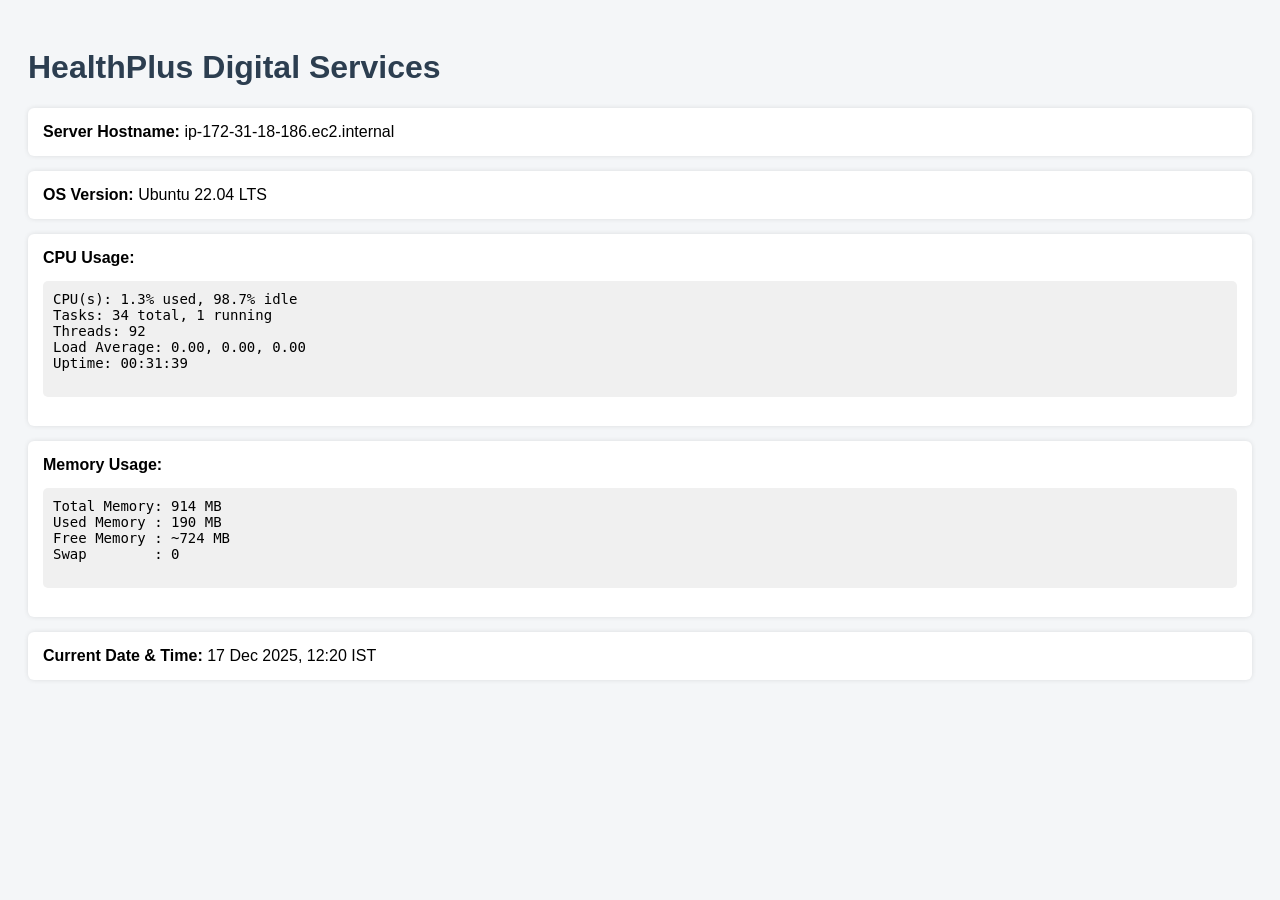
<file: ec2/index.html>
<!DOCTYPE html>
<html>
<head>
    <title>System Information Dashboard</title>
    <style>
        body {
            font-family: Arial, sans-serif;
            background-color: #f4f6f8;
            padding: 20px;
        }
        h1 {
            color: #2c3e50;
        }
        .box {
            background: #ffffff;
            padding: 15px;
            margin-bottom: 15px;
            border-radius: 6px;
            box-shadow: 0 0 5px rgba(0,0,0,0.1);
        }
        pre {
            background: #f0f0f0;
            padding: 10px;
            border-radius: 5px;
            font-size: 14px;
        }
    </style>
</head>
<body>

<h1>HealthPlus Digital Services</h1>

<div class="box">
    <b>Server Hostname:</b> ip-172-31-18-186.ec2.internal
</div>

<div class="box">
    <b>OS Version:</b> Ubuntu 22.04 LTS
</div>

<div class="box">
    <b>CPU Usage:</b>
    <pre>
CPU(s): 1.3% used, 98.7% idle
Tasks: 34 total, 1 running
Threads: 92
Load Average: 0.00, 0.00, 0.00
Uptime: 00:31:39
    </pre>
</div>

<div class="box">
    <b>Memory Usage:</b>
    <pre>
Total Memory: 914 MB
Used Memory : 190 MB
Free Memory : ~724 MB
Swap        : 0
    </pre>
</div>

<div class="box">
    <b>Current Date & Time:</b>
    17 Dec 2025, 12:20 IST
</div>

</body>
</html>
</file>
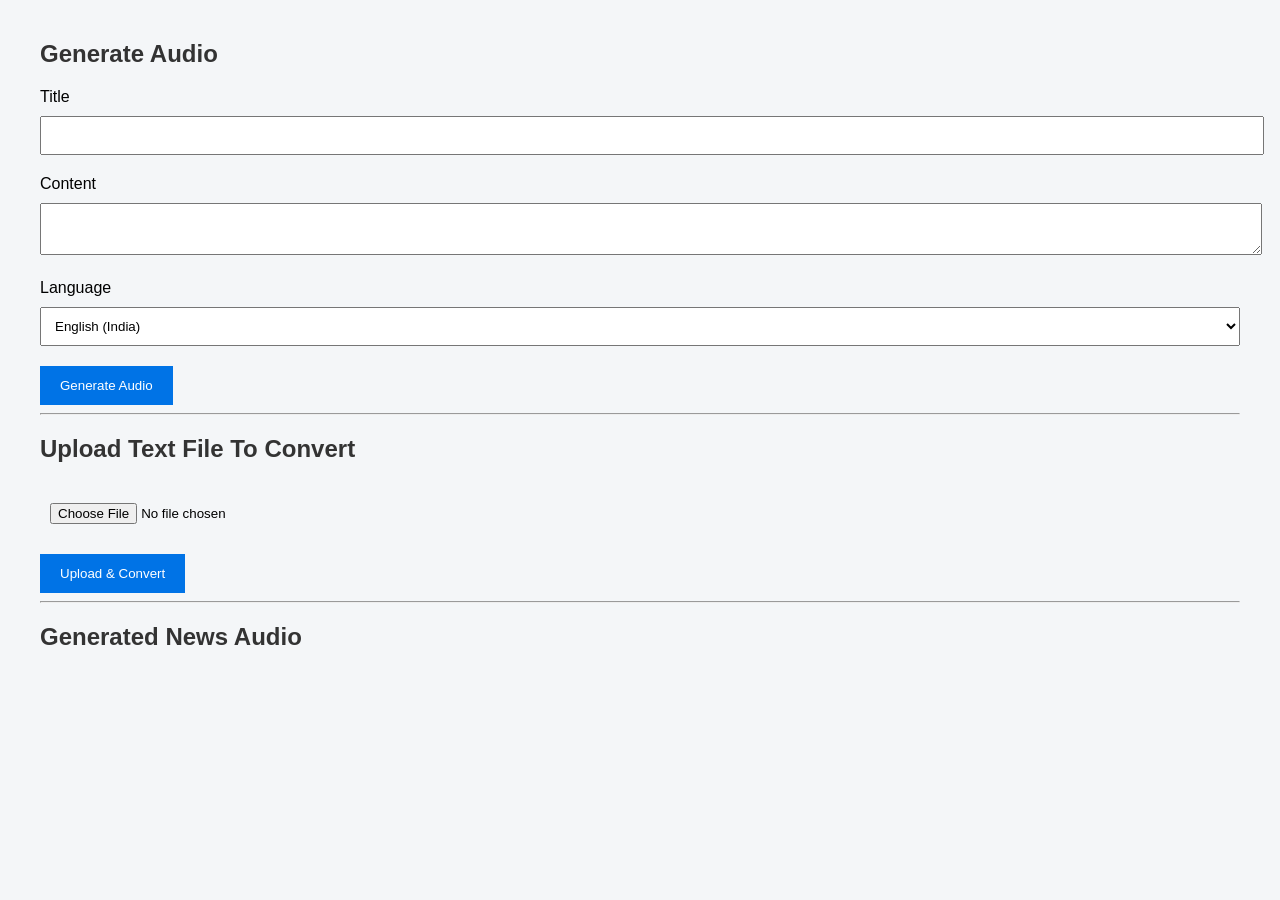
<file: text-audio-polly/index.html>
<!DOCTYPE html>

<html>
<head>
  <title>AI News → Audio (AWS Polly)</title>
  <style>
    body {
      font-family: Arial;
      margin: 40px;
      background: #f4f6f8;
    }

h2 {
  color: #333;
}

input, textarea, select {
  width: 100%;
  padding: 10px;
  margin-top: 10px;
  margin-bottom: 20px;
}

button {
  padding: 12px 20px;
  background: #0073e6;
  color: white;
  border: none;
  cursor: pointer;
}

button:hover {
  background: #005bb5;
}

.news-card {
  background: white;
  padding: 15px;
  margin-top: 20px;
  border-radius: 8px;
}

  </style>
</head>

<body>

<h2>Generate Audio</h2>

<label>Title</label> <input type="text" id="title">

<label>Content</label>

<textarea id="content"></textarea>

<label>Language</label> <select id="language">

  <option value="en-IN">English (India)</option>
  <option value="hi-IN">Hindi</option>
</select>

<button onclick="generateAudio()">Generate Audio</button>

<hr>

<h2>Upload Text File To Convert</h2>

<input type="file" id="fileInput">
<button onclick="uploadFile()">Upload & Convert</button>

<hr>

<h2>Generated News Audio</h2>
<div id="newsList"></div>

<script>

const API_URL = "https://dehwsuzbef.execute-api.us-east-1.amazonaws.com/prod";


// Generate from text
async function generateAudio() {

  const title = document.getElementById("title").value;
  const content = document.getElementById("content").value;
  const language = document.getElementById("language").value;

  console.log("Sending request:", { title, content, language });

  const res = await fetch(`${API_URL}/generate-audio`, {
    method: "POST",
    headers: { "Content-Type": "application/json" },
    body: JSON.stringify({ title, content, language })
  });
  console.log("Response received:", res);
  const data = await res.json();
  alert("Audio Generated");

  loadNews();
}


// Upload file → Lambda → Polly
async function uploadFile() {

  const file = document.getElementById("fileInput").files[0];

  if (!file) {
    alert("Select file first");
    return;
  }

  const text = await file.text();

  const res = await fetch(`${API_URL}/generate-audio`, {
    method: "POST",
    headers: { "Content-Type": "application/json" },
    body: JSON.stringify({
      title: file.name,
      content: text,
      language: "en-IN"
    })
  });

  alert("File Converted");
  loadNews();
}


// Load all audio files
async function loadNews() {

  const res = await fetch(`${API_URL}/news`);

  console.log("Raw response:", res);

  const news = await res.json();

  console.log("Parsed news:", news);

  if (!Array.isArray(news)) {
    console.error("News is not array:", news);
    return;
  }

  const div = document.getElementById("newsList");
  div.innerHTML = "";

  news.forEach(n => {
    div.innerHTML += `
      <div class="news-card">
        <h3>${n.title}</h3>
        <audio controls>
          <source src="${n.audio_url}" type="audio/mpeg">
        </audio>
      </div>
    `;
  });
}

loadNews();

</script>

</body>
</html>
</file>
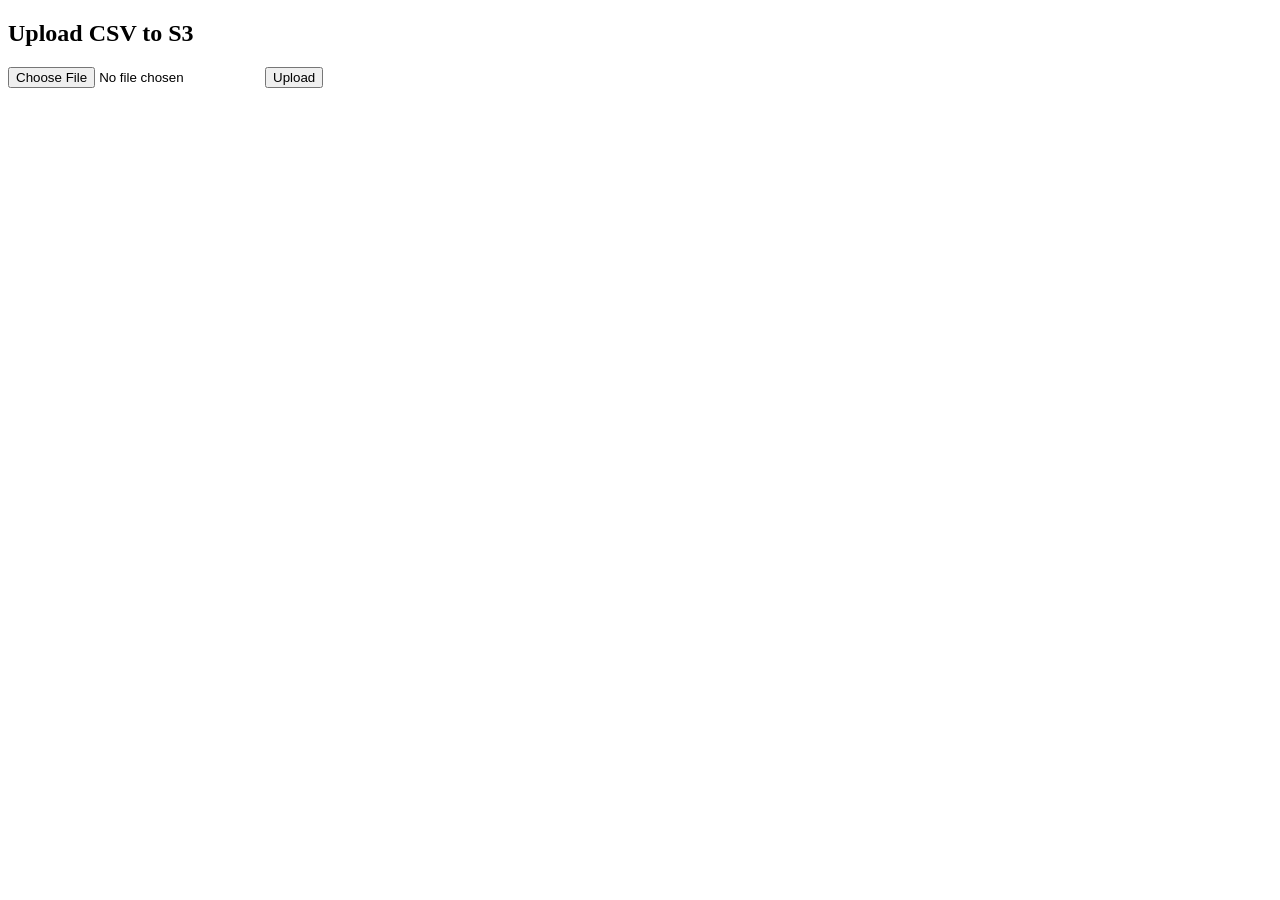
<file: upload-csv/index.html>
<!DOCTYPE html>
<html>
<head>
<title>CSV Upload</title>
</head>
<body>

<h2>Upload CSV to S3</h2>

<input type="file" id="csvFile" accept=".csv">
<button onclick="uploadCSV()">Upload</button>

<p id="status"></p>

<script>
async function uploadCSV() {
    const file = document.getElementById("csvFile").files[0];
    if (!file) {
        alert("Choose CSV file");
        return;
    }

    document.getElementById("status").innerText = "Requesting upload URL...";

    // 1. Request presigned URL
    const response = await fetch(
        "https://YOUR_API_ID.execute-api.us-east-1.amazonaws.com/prod/get-upload-url",
        {
            method: "POST",
            headers: {
                "Content-Type": "application/json",
                "x-filename": file.name
            },
            body: "{}"
        }
    );

    const data = await response.json();
    console.log("Presign", data);

    document.getElementById("status").innerText = "Uploading to S3...";

    // 2. Upload to S3
    const upload = await fetch(data.uploadUrl, {
        method: "PUT",
        headers: {
            "Content-Type": "text/csv"
        },
        body: file
    });

    if (upload.ok) {
        document.getElementById("status").innerText = "File Uploaded SUCCESSFULLY";
    } else {
        document.getElementById("status").innerText = "Upload FAILED";
    }
}
</script>

</body>
</html>
</file>
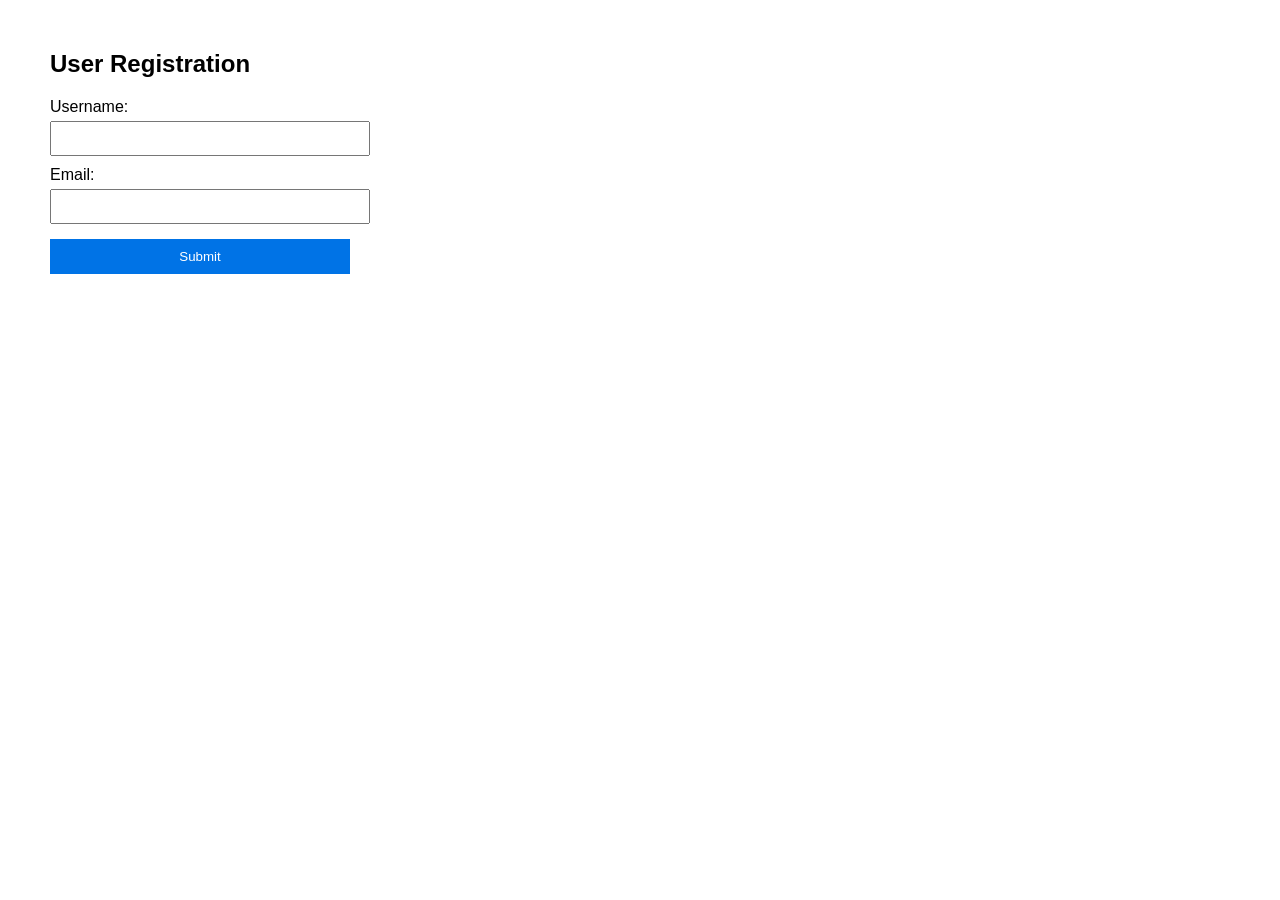
<file: add_user_real_time_noti/frontend-s3/index.html>
<!DOCTYPE html>
<html>
<head>
  <title>User Registration</title>
  <meta charset="UTF-8">
  <style>
    body { font-family: Arial, sans-serif; margin: 50px; }
    form { max-width: 300px; }
    label { display: block; margin-top: 10px; }
    input { width: 100%; padding: 8px; margin-top: 5px; }
    button { margin-top: 15px; padding: 10px; width: 100%; background: #0073e6; color: white; border: none; cursor: pointer; }
    button:hover { background: #005bb5; }
    #response { margin-top: 20px; font-weight: bold; }
  </style>
</head>
<body>
  <h2>User Registration</h2>
  <form id="userForm">
    <label>Username:</label>
    <input type="text" id="username" required>
    <label>Email:</label>
    <input type="email" id="email" required>
    <button type="submit">Submit</button>
  </form>
  <p id="response"></p>

  <script>
    document.getElementById("userForm").addEventListener("submit", async (e) => {
      e.preventDefault();

      const username = document.getElementById("username").value;
      const email = document.getElementById("email").value;

      try {
        const res = await fetch("https://w5a3by6m5c.execute-api.us-east-1.amazonaws.com/dev/users", {
          method: "POST",
          headers: { "Content-Type": "application/json" },
          body: JSON.stringify({ username, email }),
        });

        const text = await res.text();   // get raw text
        console.log("Raw response:", text);

        let data;
        try {
          data = JSON.parse(text);
        } catch (err) {
          document.getElementById("response").innerText = "Error: Server did not return JSON.\n" + text;
          return;
        }

        document.getElementById("response").innerText =
          data.message + " ✅ ID: " + (data.user?.id || "N/A");
      } catch (err) {
        document.getElementById("response").innerText = "Error: " + err.message;
      }
    });
  </script>
</body>
</html>
</file>
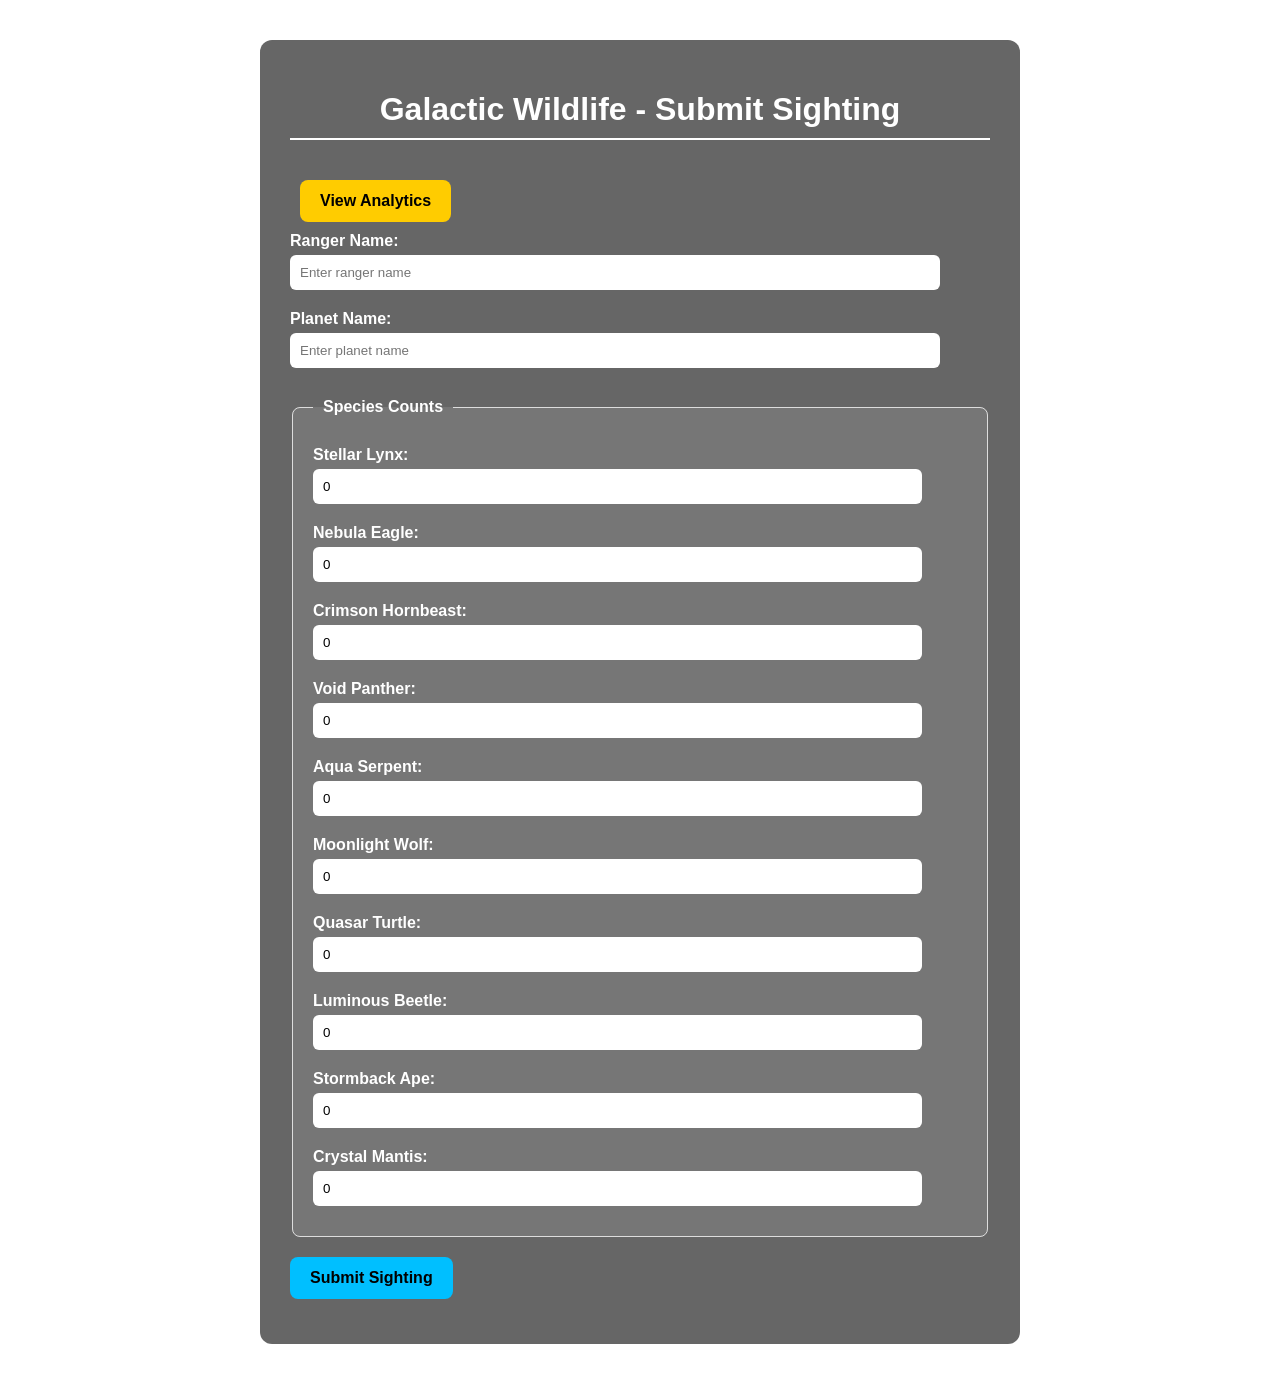
<file: GalacticWildlifeMonitoringSystem/s3-website/index.html>
<!doctype html>
<html>
<head>
  <meta charset="utf-8" />
  <title>Galactic Wildlife - Submit Sighting</title>

  <style>
    body {
      font-family: Arial, sans-serif;
      margin: 0;
      padding: 0;
      /* background: url("https://images.unsplash.com/photo-1441974231531-c6227db76b6e") no-repeat center center fixed; */
      background: url("https://images.unsplash.com/photo-1462331940025-496dfbfc7564") no-repeat center center fixed;
      background-size: cover;
      color: #fff;
    }

    .container {
      background: rgba(0, 0, 0, 0.6);
      max-width: 700px;
      margin: 40px auto;
      padding: 30px;
      border-radius: 12px;
    }

    h1 {
      text-align: center;
      margin-bottom: 20px;
      border-bottom: 2px solid #fff;
      padding-bottom: 10px;
    }

    label {
      display: block;
      margin: 10px 0 5px 0;
      font-weight: bold;
    }

    input[type="text"], input[type="number"] {
      width: 90%;
      padding: 10px;
      border: none;
      border-radius: 6px;
      margin-bottom: 10px;
    }

    fieldset {
      border: 1px solid #ddd;
      padding: 20px;
      margin-top: 20px;
      background: rgba(255,255,255,0.1);
      border-radius: 8px;
    }

    legend {
      padding: 0 10px;
      font-weight: bold;
    }

    .btn {
      display: inline-block;
      padding: 12px 20px;
      margin-top: 20px;
      background: #00bfff;
      color: #000;
      border: none;
      border-radius: 8px;
      cursor: pointer;
      font-size: 16px;
      font-weight: bold;
    }

    .btn:hover {
      background: #0099cc;
    }

    .link-btn {
      background: #ffcc00;
      margin-left: 10px;
    }

    #msg, #error {
      margin-top: 15px;
      font-size: 16px;
      font-weight: bold;
    }

    #msg { color: #00ff99; }
    #error { color: #ff4444; }
  </style>
</head>

<body>

<div class="container">
  <h1>Galactic Wildlife - Submit Sighting</h1>
    <!-- NEW BUTTON -->
    <button type="button" class="btn link-btn" onclick="window.location.href='analytics.html'">
      View Analytics
    </button>

  <form id="sightingForm">

    <label>Ranger Name:</label>
    <input type="text" name="ranger" required placeholder="Enter ranger name" />

    <label>Planet Name:</label>
    <input type="text" name="planet" required placeholder="Enter planet name" />

    <fieldset>
      <legend>Species Counts</legend>
      <div id="speciesFields"></div>
    </fieldset>

    <button type="submit" class="btn">Submit Sighting</button>
  </form>

  <div id="msg"></div>
  <div id="error"></div>
</div>

<!-- <script>
// Species List
const SPECIES = [
  "Stellar Lynx", "Nebula Eagle", "Crimson Hornbeast", "Void Panther",
  "Aqua Serpent", "Moonlight Wolf", "Quasar Turtle", "Luminous Beetle",
  "Stormback Ape", "Crystal Mantis"
];

// API Gateway Base URL (CHANGE THIS)
const API_BASE = "https://0qi7pimu0l.execute-api.us-east-1.amazonaws.com/prod";
const SUBMIT_URL = API_BASE + "/submit";

// Auto-generate species inputs
const container = document.getElementById("speciesFields");
SPECIES.forEach(spec => {
  const div = document.createElement("div");
  div.innerHTML = `
    <label>${spec}:</label>
    <input type="number" min="0" value="0" name="${spec}" />
  `;
  container.appendChild(div);
});

// Form submit handler
document.getElementById("sightingForm").addEventListener("submit", async (event) => {
  event.preventDefault();

  document.getElementById("msg").textContent = "";
  document.getElementById("error").textContent = "";

  const form = event.target;

  const ranger = form.ranger.value.trim();
  const planet = form.planet.value.trim();

  const sightings = {};
  SPECIES.forEach(spec => sightings[spec] = parseInt(form[spec].value || 0));

  const payload = { ranger, planet, sightings };

  try {
    const response = await fetch(SUBMIT_URL, {
      method: "POST",
      headers: { "Content-Type": "application/json" },
      body: JSON.stringify(payload)
    });

    const data = await response.json();

    if (response.ok && data.result === "valid") {
      document.getElementById("msg").textContent =
        "Success! Tracking Token: " + data.tracking_token;
    } else {
      document.getElementById("error").textContent =
        "Error: " + (data.error || JSON.stringify(data));
    }

  } catch (err) {
    document.getElementById("error").textContent = "Network Error: " + err;
  }
});
</script> -->

<script>
const SPECIES = [
  "Stellar Lynx","Nebula Eagle","Crimson Hornbeast","Void Panther",
  "Aqua Serpent","Moonlight Wolf","Quasar Turtle","Luminous Beetle",
  "Stormback Ape","Crystal Mantis"
];

const API = "https://0qi7pimu0l.execute-api.us-east-1.amazonaws.com/prod/submit";

// Add species inputs
const box = document.getElementById("speciesFields");
SPECIES.forEach(s => {
  box.innerHTML += `<label>${s}:</label>
    <input type="number" name="${s}" min="0" value="0"><br>`;
});

// Form submit
document.getElementById("sightingForm").onsubmit = async (e) => {
  e.preventDefault();

  const f = e.target;
  const payload = {
    ranger: f.ranger.value.trim(),
    planet: f.planet.value.trim(),
    sightings: Object.fromEntries(
      SPECIES.map(s => [s, Number(f[s].value || 0)])
    )
  };

  try {
    const res = await fetch(API, {
      method: "POST",
      headers: {"Content-Type": "application/json"},
      body: JSON.stringify(payload)
    });
    const data = await res.json();

    document.getElementById("msg").textContent =
      res.ok && data.result === "valid"
        ? "Success! Token: " + data.tracking_token
        : "Error: " + (data.error || JSON.stringify(data));
  } catch (err) {
    document.getElementById("error").textContent = "Network Error: " + err;
  }
};
</script>


</body>
</html>
</file>
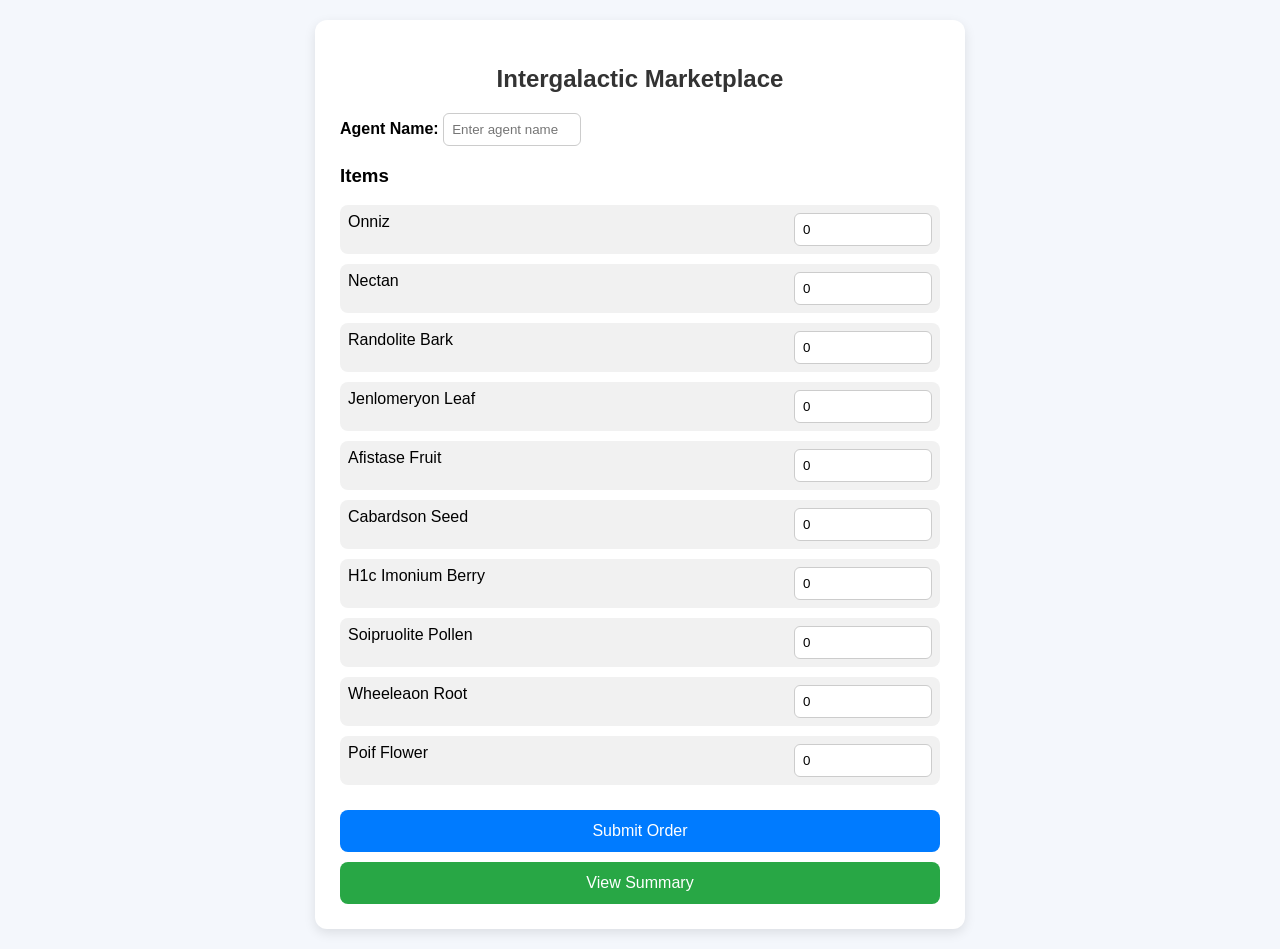
<file: intergalactic-marketplace-state/s3-website/index.html>
<!DOCTYPE html>
<html lang="en">
<head>
<meta charset="UTF-8">
<title>Intergalactic Marketplace - Place Order</title>
<meta name="viewport" content="width=device-width, initial-scale=1">

<style>
    body { 
        font-family: Arial, sans-serif; 
        background: #f4f7fc; 
        padding: 20px; 
        margin: 0;
    }

    .container {
        max-width: 600px;
        margin: auto;
        background: #fff;
        padding: 25px;
        border-radius: 12px;
        box-shadow: 0 4px 12px rgba(0,0,0,0.1);
    }

    h2 {
        text-align: center;
        color: #333;
    }

    .item { 
        display: flex; 
        justify-content: space-between; 
        margin: 10px 0; 
        padding: 8px; 
        background: #f1f1f1;
        border-radius: 8px;
    }

    input[type="number"], input[type="text"] {
        padding: 8px;
        width: 120px;
        border-radius: 6px;
        border: 1px solid #ccc;
    }

    button {
        width: 100%;
        padding: 12px;
        margin-top: 15px;
        border: none;
        border-radius: 8px;
        background: #007bff;
        color: white;
        font-size: 16px;
        cursor: pointer;
    }

    button:hover {
        background: #005fcc;
    }

    #summaryBtn {
        background: #28a745;
        margin-top: 10px;
    }

    #summaryBtn:hover {
        background: #1e7e34;
    }

    pre {
        background: #272822;
        color: #fff;
        padding: 15px;
        border-radius: 10px;
        overflow-x: auto;
        margin-top: 20px;
    }
</style>
</head>

<body>

<div class="container">
    <h2>Intergalactic Marketplace</h2>

    <label><strong>Agent Name:</strong></label>
    <input id="agent" type="text" placeholder="Enter agent name">

    <h3>Items</h3>
    <div id="items"></div>

    <button onclick="submitOrder()">Submit Order</button>

    <button id="summaryBtn" onclick="window.location.href='summary.html'">
        View Summary
    </button>

    <pre id="result" style="display:none;"></pre>
</div>

<script>
const ITEMS = [
    "Onniz",
    "Nectan",
    "Randolite Bark",
    "Jenlomeryon Leaf",
    "Afistase Fruit",
    "Cabardson Seed",
    "H1c Imonium Berry",
    "Soipruolite Pollen",
    "Wheeleaon Root",
    "Poif Flower"
];

let itemsDiv = document.getElementById("items");

ITEMS.forEach(name => {
    itemsDiv.innerHTML += `
        <div class="item">
            <span>${name}</span>
            <input type="number" min="0" value="0" id="${name}">
        </div>
    `;
});

async function submitOrder() {
    const agent = document.getElementById("agent").value;
    const items = {};

    ITEMS.forEach(name => {
        let qty = parseInt(document.getElementById(name).value);
        if (qty > 0) items[name] = qty;
    });

    if (!agent) {
        alert("Please enter agent name");
        return;
    }

    if (Object.keys(items).length === 0) {
        alert("Please select at least one item");
        return;
    }

    const payload = { agent, items };

    const res = await fetch("https://mzwkyf81g6.execute-api.us-east-1.amazonaws.com/prod/orders", {
        method: "POST",
        headers: { "Content-Type": "application/json"},
        body: JSON.stringify(payload)
    });

    const data = await res.json();
    const resultBox = document.getElementById("result");

    resultBox.style.display = "block";
    resultBox.innerText = JSON.stringify(data, null, 2);
}
</script>

</body>
</html>
</file>
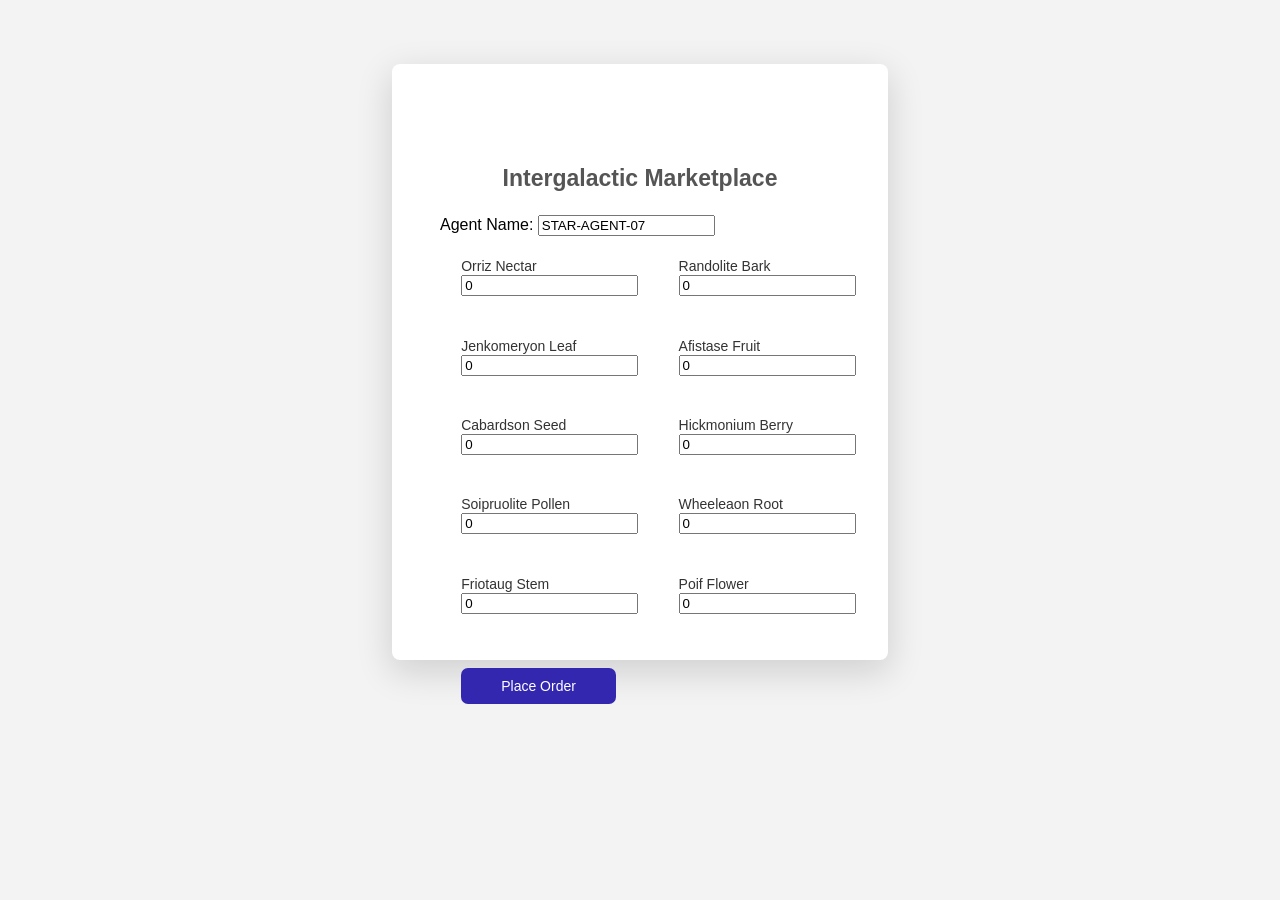
<file: IntergalacticMarketplaceLoginPOS/pos/index.html>
<!doctype html>
<html lang="en">
<head>
  <meta charset="utf-8">
  <meta name="viewport" content="width=device-width, initial-scale=1">
  <title>Intergalactic POS</title>
  <link rel="stylesheet" href="css/pos.css">
</head>
<body>
  <div class="main">
    <p class="sign" align="center">Intergalactic Marketplace</p>

    Agent Name:
    <input type="text" id="agent" value="STAR-AGENT-07" readonly>

    <form id="orderForm">
      <table>
        <tr><td>
          <label for="q1">Orriz Nectar</label>
          <input type="number" id="q1" name="q1" min="0" value="0">
        </td><td>
          <label for="q2">Randolite Bark</label>
          <input type="number" id="q2" name="q2" min="0" value="0">
        </td></tr>

        <tr><td>
          <label for="q3">Jenkomeryon Leaf</label>
          <input type="number" id="q3" name="q3" min="0" value="0">
        </td><td>
          <label for="q4">Afistase Fruit</label>
          <input type="number" id="q4" name="q4" min="0" value="0">
        </td></tr>

        <tr><td>
          <label for="q5">Cabardson Seed</label>
          <input type="number" id="q5" name="q5" min="0" value="0">
        </td><td>
          <label for="q6">Hickmonium Berry</label>
          <input type="number" id="q6" name="q6" min="0" value="0">
        </td></tr>

        <tr><td>
          <label for="q7">Soipruolite Pollen</label>
          <input type="number" id="q7" name="q7" min="0" value="0">
        </td><td>
          <label for="q8">Wheeleaon Root</label>
          <input type="number" id="q8" name="q8" min="0" value="0">
        </td></tr>

        <tr><td>
          <label for="q9">Friotaug Stem</label>
          <input type="number" id="q9" name="q9" min="0" value="0">
        </td><td>
          <label for="q10">Poif Flower</label>
          <input type="number" id="q10" name="q10" min="0" value="0">
        </td></tr>

        <tr><td>
          <input type="submit" class="submit" value="Place Order">
        </td></tr>
      </table>
    </form>

    <pre id="result"></pre>

  </div>

<script>
document.querySelector("#orderForm").addEventListener("submit", async function(e){
    e.preventDefault();

    const agent = document.getElementById("agent").value;

    const items = {
        "Orriz Nectar": parseInt(q1.value),
        "Randolite Bark": parseInt(q2.value),
        "Jenkomeryon Leaf": parseInt(q3.value),
        "Afistase Fruit": parseInt(q4.value),
        "Cabardson Seed": parseInt(q5.value),
        "Hickmonium Berry": parseInt(q6.value),
        "Soipruolite Pollen": parseInt(q7.value),
        "Wheeleaon Root": parseInt(q8.value),
        "Friotaug Stem": parseInt(q9.value),
        "Poif Flower": parseInt(q10.value)
    };

    const filtered = {};
    Object.keys(items).forEach(key => {
        if (items[key] > 0) filtered[key] = items[key];
    });

    const payload = {
        agent: agent,
        items: filtered
    };

    const res = await fetch(
        "https://dqxhyqr360.execute-api.us-east-1.amazonaws.com/dev/order",
        {
            method: "POST",
            headers: { "Content-Type": "application/json" },
            body: JSON.stringify(payload)
        }
    );

    const output = await res.json();
    document.getElementById("result").innerText = JSON.stringify(output, null, 2);
});
</script>

</body>
</html>
</file>
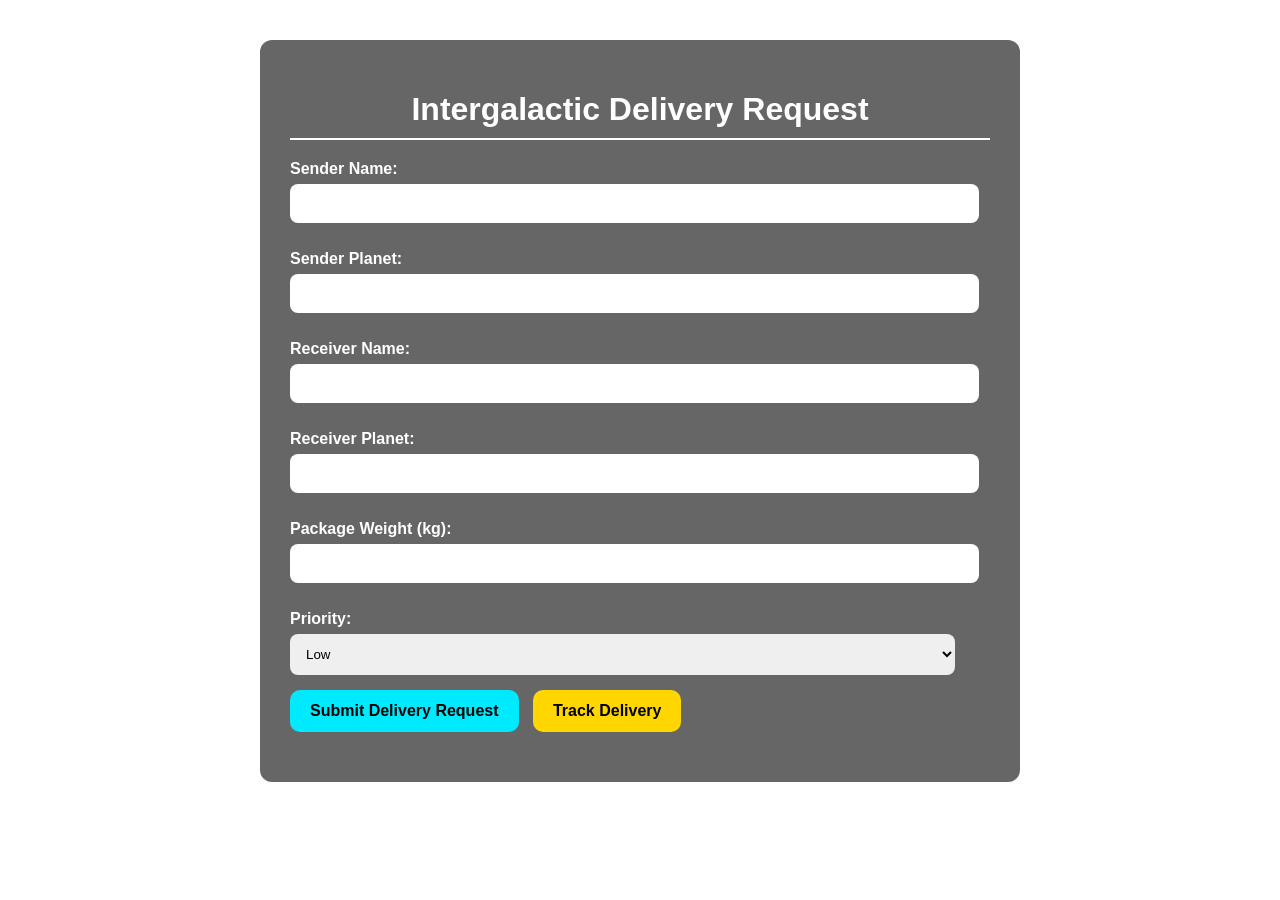
<file: InterstellarDeliveryTrackingSystem/s3-website/index.html>
<!DOCTYPE html>
<html>
<head>
  <meta charset="UTF-8">
  <title>Intergalactic Delivery Service - Request Delivery</title>

  <style>
    body {
      font-family: Arial, sans-serif;
      margin: 0;
      padding: 0;
      background: url("https://images.unsplash.com/photo-1500530855697-b586d89ba3ee")
        no-repeat center center fixed;
      background-size: cover;
      color: #fff;
    }

    .container {
      max-width: 700px;
      margin: 40px auto;
      padding: 30px;
      background: rgba(0,0,0,0.6);
      border-radius: 12px;
    }

    h1 {
      text-align: center;
      margin-bottom: 20px;
      border-bottom: 2px solid #fff;
      padding-bottom: 10px;
    }

    label {
      font-weight: bold;
      margin-top: 12px;
      display: block;
    }

    input, select {
      width: 95%;
      padding: 12px;
      border: none;
      border-radius: 8px;
      margin-top: 6px;
      margin-bottom: 15px;
    }

    button {
      padding: 12px 20px;
      border: none;
      border-radius: 10px;
      font-size: 16px;
      cursor: pointer;
      margin-right: 10px;
      font-weight: bold;
    }

    .btn-submit { background: #00eaff; color: #000; }
    .btn-submit:hover { background: #00c2cc; }

    .btn-track { background: #ffd600; color: #000; }
    .btn-track:hover { background: #e6c000; }

    #msg { color: #00ff88; font-weight: bold; margin-top: 20px; }
    #error { color: #ff4444; font-weight: bold; margin-top: 20px; }
  </style>
</head>

<body>
  <div class="container">
    <h1>Intergalactic Delivery Request</h1>

    <form id="deliveryForm">

    <label>Sender Name:</label>
    <input type="text" name="sender" required />

    <label>Sender Planet:</label>
    <input type="text" name="sender_planet" required />

    <label>Receiver Name:</label>
    <input type="text" name="receiver" required />

    <label>Receiver Planet:</label>
    <input type="text" name="receiver_planet" required />

    <label>Package Weight (kg):</label>
    <input type="number" name="weight" required min="0.1" step="0.1" />

    <label>Priority:</label>
    <select name="priority" required>
        <option value="Low">Low</option>
        <option value="Medium">Medium</option>
        <option value="High">High</option>
    </select>


    <button type="submit" class="btn-submit">Submit Delivery Request</button>

    <button type="button" class="btn-track"
    onclick="window.location.href='track.html'">
    Track Delivery
    </button>

    </form>

    <div id="msg"></div>
    <div id="error"></div>
  </div>


<script>
const API_BASE = "https://vjz7hiccki.execute-api.us-east-1.amazonaws.com/prod"; 
const SUBMIT_URL = API_BASE + "/request";

document.getElementById("deliveryForm").addEventListener("submit", async (e) => {
  e.preventDefault();

  document.getElementById("msg").textContent = "";
  document.getElementById("error").textContent = "";

  const form = e.target;
  console.log("form", form);
  const payload = {
    sender: form.sender.value.trim(),
    sender_planet: form.sender_planet.value.trim(),
    receiver: form.receiver.value.trim(),
    receiver_planet: form.receiver_planet.value.trim(),
    weight: parseFloat(form.weight.value),
    priority: form.priority.value
  };


  console.log("payload", payload);

  try {
    const resp = await fetch(SUBMIT_URL, {
        method: "POST",
        headers: { "Content-Type": "application/json" },
        body: JSON.stringify(payload)
    });

    console.log("resp", resp);

    const data = await resp.json();

    if (resp.ok && data.tracking_id) {
      document.getElementById("msg").textContent =
        "Delivery Request Submitted! Tracking ID: " + data.tracking_id;
    } else {
      document.getElementById("error").textContent =
        "Error: " + JSON.stringify(data);
    }

  } catch (err) {
    document.getElementById("error").textContent = "Network Error: " + err;
  }
});
</script>

</body>
</html>
</file>
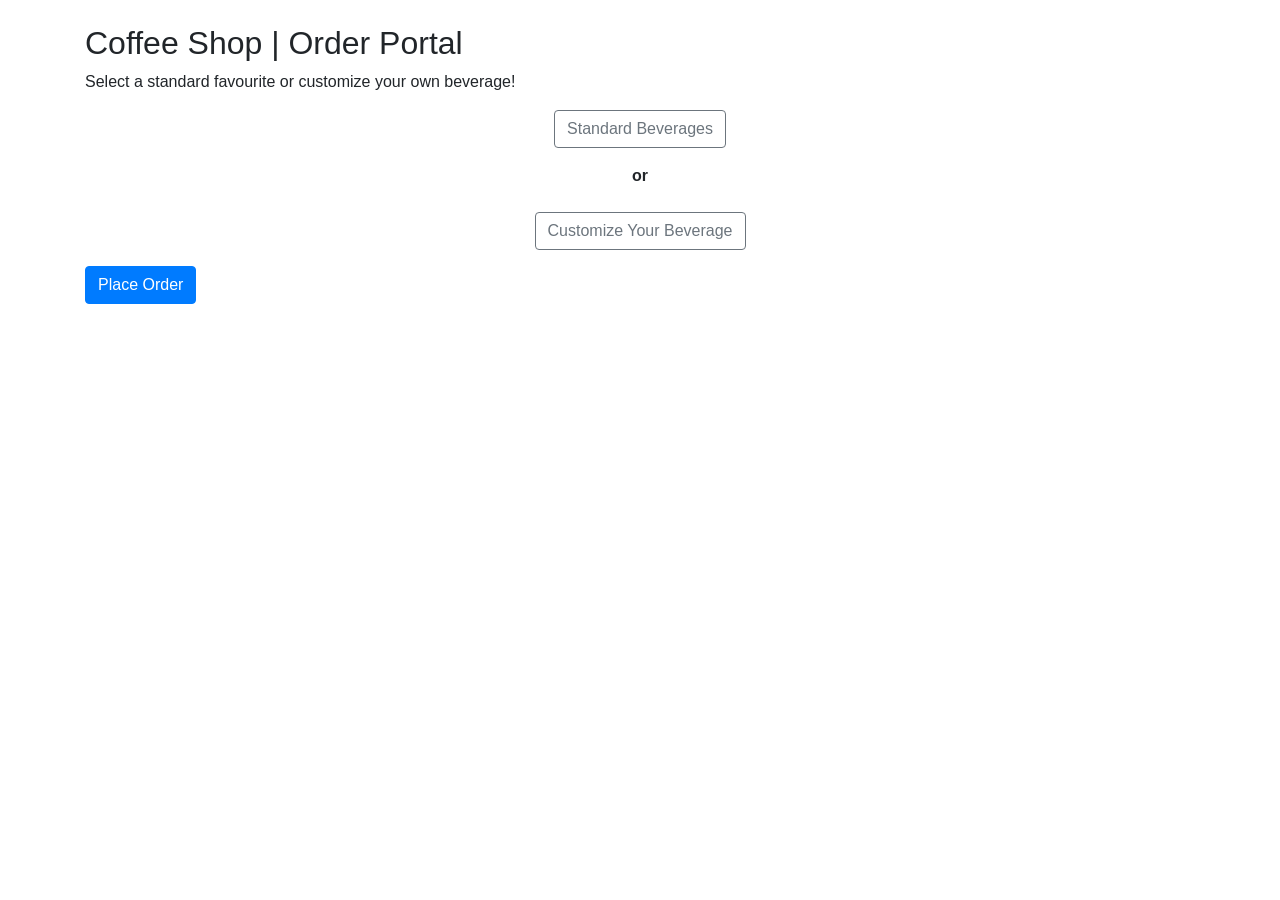
<file: NationalTest/CoffeeShopDay1/index.html>
<!DOCTYPE html>
  <html lang="en">
  <head>
  <meta charset="UTF-8">
  <title>Coffee Shop | Order Portal</title>

  <link rel="stylesheet"
        href="https://cdn.jsdelivr.net/npm/bootstrap@4.6.0/dist/css/bootstrap.min.css">

  <style>
    body { max-width: 700px; }
  </style>
  </head>

  <body class="container mt-4">

  <h2>Coffee Shop | Order Portal</h2>
  <p>Select a standard favourite or customize your own beverage!</p>

  <!-- BUTTONS -->
  <div>
      <div class="mb-3 text-center">
          <button class="btn btn-outline-secondary                                        "
                  onclick="showStandard()">
              Standard Beverages
          </button>
      </div>
      <div class="mb-3 text-center">
          <strong>or</strong><br><br>
          <button class="btn btn-outline-secondary"
              onclick="showCustom()">
              Customize Your Beverage
          </button>
      </div>
  </div>

  <!-- STANDARD SECTION -->
  <div id="standardSection" class="card mb-3" style="display:none">
    <div class="card-header">Standard Beverages</div>
    <div class="card-body">
      <select id="standardOrder" class="form-control">
        <option value="">Select</option>
        <option>Espresso</option>
        <option>Americano</option>
        <option>Flat White</option>
        <option>Doppio</option>
        <option>Macchiato</option>
        <option>Cappuccino</option>
        <option>Mocha</option>
        <option>Affogato</option>
        <option>Irish Coffee</option>
        <option>Iced Coffee</option>
      </select>
    </div>
  </div>

  <!-- CUSTOM SECTION -->
  <div id="customSection" class="card mb-3" style="display:none">
    <div class="card-header">
      Customize Your Beverage (Max 4 Ingredients)
    </div>
    <div class="card-body">
      <div id="ingredients"></div>

      <button class="btn btn-secondary mt-2"
          onclick="addIngredient()">
        + Add Ingredient
      </button>
    </div>
  </div>

  <!-- SUBMIT -->
  <button class="btn btn-primary"
      onclick="placeOrder()">
      Place Order
  </button>

  <pre id="result" class="mt-3"></pre>

  <script>
  const API_URL =
    "https://q7szffesdk.execute-api.us-east-1.amazonaws.com/prod/order";

  let mode = "";   // "standard" | "custom"

  const ingredientOptions = `
    <option value="">Select Ingredient</option>
    <option value="ES">Espresso</option>
    <option value="MK">Milk</option>
    <option value="SR">Sugar</option>
    <option value="FM">Foam Milk</option>
    <option value="CP">Chocolate Powder</option>
    <option value="WR">Water</option>
    <option value="IC">Ice</option>
  `;

  function showStandard() {
    mode = "standard";
    document.getElementById("standardSection").style.display = "block";
    document.getElementById("customSection").style.display = "none";
    document.getElementById("ingredients").innerHTML = "";
  }

  function showCustom() {
    mode = "custom";
    document.getElementById("customSection").style.display = "block";
    document.getElementById("standardSection").style.display = "none";
    document.getElementById("standardOrder").value = "";
    document.getElementById("ingredients").innerHTML = "";
    addIngredient();
  }

  function addIngredient() {
    const container = document.getElementById("ingredients");

    if (container.children.length >= 4) {
      alert("Maximum 4 ingredients allowed");
      return;
    }

    const row = document.createElement("div");
    row.className = "form-row mb-2";
    row.innerHTML = `
      <div class="col">
        <select class="form-control ingredient">
          ${ingredientOptions}
        </select>
      </div>
      <div class="col">
        <input type="number" min="1" value="1"
              class="form-control quantity">
      </div>
    `;
    container.appendChild(row);
  }

  function placeOrder() {
    let payload = {};

    if (mode === "standard") {
      const item = document.getElementById("standardOrder").value;
      if (!item) {
        alert("Please select a beverage");
        return;
      }
      payload.order = item;

    } else if (mode === "custom") {
      payload.order = "Custom";
      payload.ingredients = [];

      document.querySelectorAll("#ingredients .form-row")
        .forEach(row => {
          const code = row.querySelector(".ingredient").value;
          const qty = row.querySelector(".quantity").value;
          if (code && qty > 0) {
            payload.ingredients.push({
              item: code,
              quantity: Number(qty)
            });
          }
        });

      if (payload.ingredients.length === 0) {
        alert("Add at least one ingredient");
        return;
      }

    } else {
      alert("Please choose Standard or Customize");
      return;
    }

    fetch(API_URL, {
      method: "POST",
      headers: { "Content-Type": "application/json" },
      body: JSON.stringify(payload)
    })
    .then(res => res.json())
    .then(data => {
      document.getElementById("result").innerText =
        JSON.stringify(data, null, 2);
    })
    .catch(() => {
      document.getElementById("result").innerText =
        "Error placing order";
    });
  }
  </script>

  </body>
  </html>
</file>
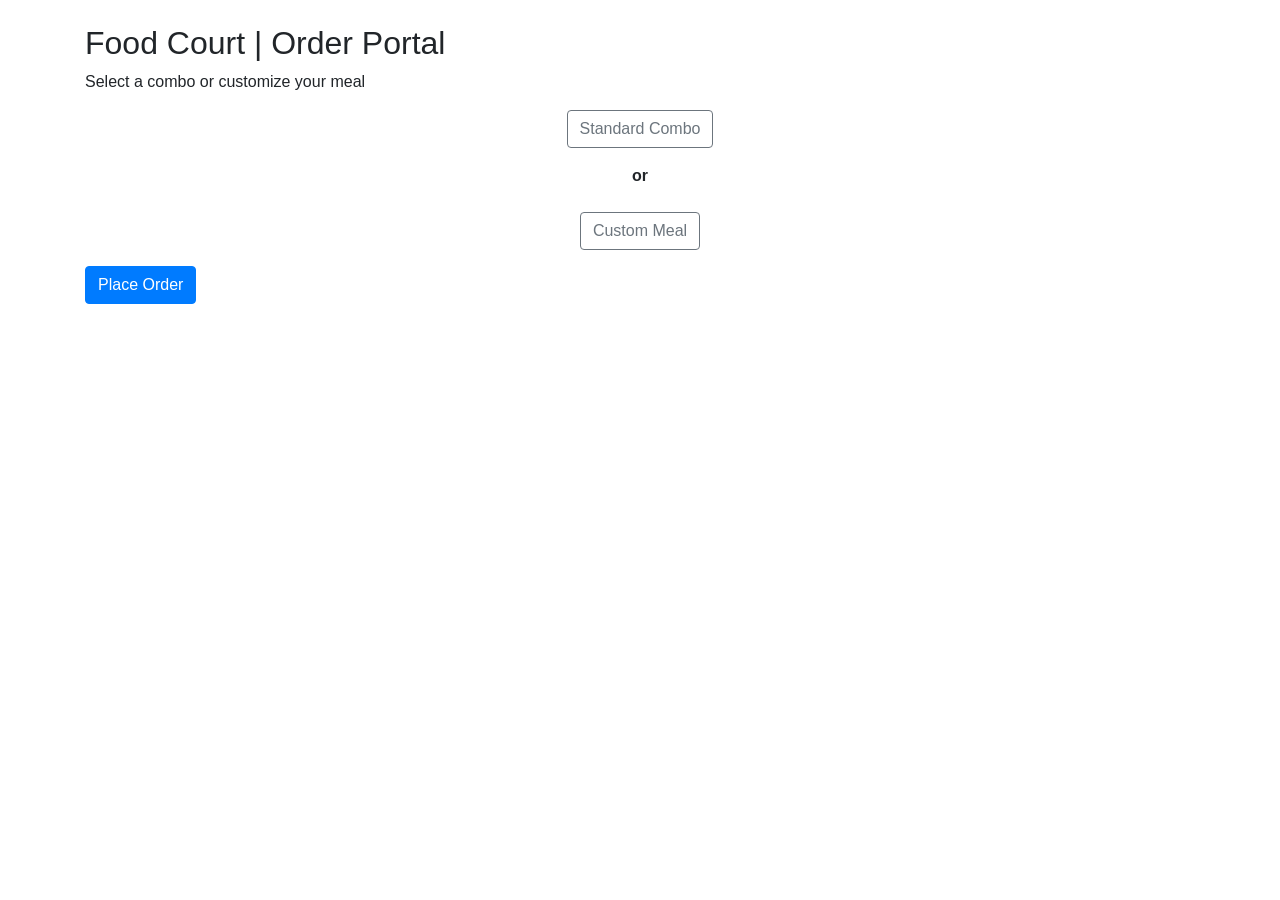
<file: NationalTest/FoodCount/index.html>
<!DOCTYPE html>
<html lang="en">
<head>
<meta charset="UTF-8">
<title>Food Court | Order Portal</title>

<link rel="stylesheet"
  href="https://cdn.jsdelivr.net/npm/bootstrap@4.6.0/dist/css/bootstrap.min.css">

<style>
  body { max-width: 700px; }
</style>
</head>

<body class="container mt-4">

<h2>Food Court | Order Portal</h2>
<p>Select a combo or customize your meal</p>

<div class="text-center mb-3">
  <button class="btn btn-outline-secondary" onclick="showStandard()">
    Standard Combo
  </button>
</div>

<div class="text-center mb-3">
  <strong>or</strong><br><br>
  <button class="btn btn-outline-secondary" onclick="showCustom()">
    Custom Meal
  </button>
</div>

<!-- STANDARD -->
<div id="standardSection" class="card mb-3" style="display:none">
  <div class="card-header">Standard Combo</div>
  <div class="card-body">
    <select id="standardOrder" class="form-control">
      <option value="">Select</option>
      <option>VegCombo</option>
    </select>
  </div>
</div>

<!-- CUSTOM -->
<div id="customSection" class="card mb-3" style="display:none">
  <div class="card-header">Custom Meal (Max 5 Items)</div>
  <div class="card-body">
    <div id="ingredients"></div>
    <button class="btn btn-secondary mt-2" onclick="addIngredient()">
      + Add Item
    </button>
  </div>
</div>

<button class="btn btn-primary" onclick="placeOrder()">Place Order</button>

<pre id="result" class="mt-3"></pre>

<script>
const API_URL =
  "https://nm8oipxxye.execute-api.us-east-1.amazonaws.com/prod/order";

let mode = "";

const itemOptions = `
  <option value="">Select Item</option>
  <option value="BG">Burger Bun</option>
  <option value="PT">Patty</option>
  <option value="CH">Cheese</option>
  <option value="CH">Lettuce</option>
  <option value="CH">Tomato</option>
  <option value="CH">Fries</option>
`;

function showStandard() {
  mode = "standard";
  standardSection.style.display = "block";
  customSection.style.display = "none";
  ingredients.innerHTML = "";
}

function showCustom() {
  mode = "custom";
  customSection.style.display = "block";
  standardSection.style.display = "none";
  ingredients.innerHTML = "";
  addIngredient();
}

function addIngredient() {
  if (ingredients.children.length >= 5) {
    alert("Max 5 items allowed");
    return;
  }
  const row = document.createElement("div");
  row.className = "form-row mb-2";
  row.innerHTML = `
    <div class="col">
      <select class="form-control item">${itemOptions}</select>
    </div>
    <div class="col">
      <input type="number" min="1" value="1"
        class="form-control qty">
    </div>
  `;
  ingredients.appendChild(row);
}

function placeOrder() {
  let payload = {};

  if (mode === "standard") {
    const item = standardOrder.value;
    if (!item) return alert("Select combo");
    payload.order = item;

  } else if (mode === "custom") {
    payload.order = "Custom";
    payload.ingredients = [];

    document.querySelectorAll("#ingredients .form-row")
      .forEach(row => {
        const code = row.querySelector(".item").value;
        const qty = row.querySelector(".qty").value;
        if (code && qty > 0) {
          payload.ingredients.push({
            itemcode: code,
            quantity: Number(qty)
          });
        }
      });

    if (!payload.ingredients.length)
      return alert("Add at least one item");

  } else {
    return alert("Choose order type");
  }

  fetch(API_URL, {
    method: "POST",
    headers: { "Content-Type": "application/json" },
    body: JSON.stringify(payload)
  })
  .then(r => r.json())
  .then(d => result.innerText = JSON.stringify(d, null, 2))
  .catch(() => result.innerText = "Error placing order");
}
</script>

</body>
</html>
</file>
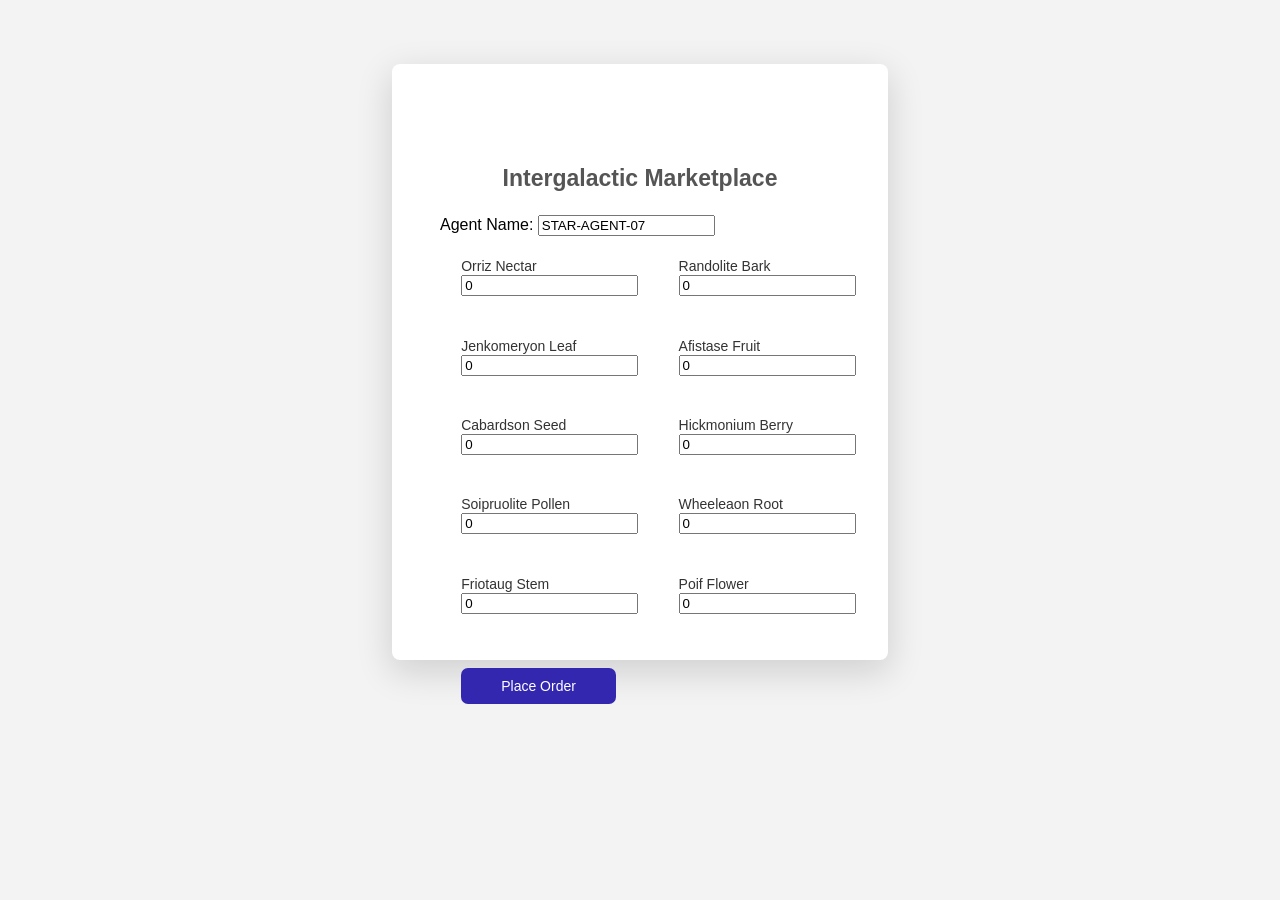
<file: regionals/IntergalacticMarketplaceLoginPOS/s3-objects/index.html>
<!doctype html>
<html lang="en">
<head>
  <meta charset="utf-8">
  <meta name="viewport" content="width=device-width, initial-scale=1">
  <title>Intergalactic POS</title>
  <link rel="stylesheet" href="css/pos.css">
</head>
<body>
  <div class="main">
    <p class="sign" align="center">Intergalactic Marketplace</p>

    Agent Name:
    <input type="text" id="agent" value="STAR-AGENT-07" readonly>

    <form id="orderForm">
      <table>
        <tr><td>
          <label for="q1">Orriz Nectar</label>
          <input type="number" id="q1" name="q1" min="0" value="0">
        </td><td>
          <label for="q2">Randolite Bark</label>
          <input type="number" id="q2" name="q2" min="0" value="0">
        </td></tr>

        <tr><td>
          <label for="q3">Jenkomeryon Leaf</label>
          <input type="number" id="q3" name="q3" min="0" value="0">
        </td><td>
          <label for="q4">Afistase Fruit</label>
          <input type="number" id="q4" name="q4" min="0" value="0">
        </td></tr>

        <tr><td>
          <label for="q5">Cabardson Seed</label>
          <input type="number" id="q5" name="q5" min="0" value="0">
        </td><td>
          <label for="q6">Hickmonium Berry</label>
          <input type="number" id="q6" name="q6" min="0" value="0">
        </td></tr>

        <tr><td>
          <label for="q7">Soipruolite Pollen</label>
          <input type="number" id="q7" name="q7" min="0" value="0">
        </td><td>
          <label for="q8">Wheeleaon Root</label>
          <input type="number" id="q8" name="q8" min="0" value="0">
        </td></tr>

        <tr><td>
          <label for="q9">Friotaug Stem</label>
          <input type="number" id="q9" name="q9" min="0" value="0">
        </td><td>
          <label for="q10">Poif Flower</label>
          <input type="number" id="q10" name="q10" min="0" value="0">
        </td></tr>

        <tr><td>
          <input type="submit" class="submit" value="Place Order">
        </td></tr>
      </table>
    </form>

    <pre id="result"></pre>

  </div>

<script>
document.querySelector("#orderForm").addEventListener("submit", async function(e){
    e.preventDefault();

    const agent = document.getElementById("agent").value;

    const items = {
        "Orriz Nectar": parseInt(document.getElementById("q1").value),
        "Randolite Bark": parseInt(document.getElementById("q2").value),
        "Jenkomeryon Leaf": parseInt(document.getElementById("q3").value),
        "Afistase Fruit": parseInt(document.getElementById("q4").value),
        "Cabardson Seed": parseInt(document.getElementById("q5").value),
        "Hickmonium Berry": parseInt(document.getElementById("q6").value),
        "Soipruolite Pollen": parseInt(document.getElementById("q7").value),
        "Wheeleaon Root": parseInt(document.getElementById("q8").value),
        "Friotaug Stem": parseInt(document.getElementById("q9").value),
        "Poif Flower": parseInt(document.getElementById("q10").value)
    };

    const filtered = {};
    Object.keys(items).forEach(key => {
        if (items[key] > 0) filtered[key] = items[key];
    });

    const payload = {
        agent: agent,
        items: filtered
    };

    try {
        const res = await fetch(
            "https://j2v45exrmd.execute-api.us-east-1.amazonaws.com/prod/order",
            {
                method: "POST",
                headers: { "Content-Type": "application/json" },
                body: JSON.stringify(payload)
            }
        );

        const output = await res.json();
        document.getElementById("result").innerText = JSON.stringify(output, null, 2);

    } catch (error) {
        document.getElementById("result").innerText = "Error: " + error.message;
    }
});
</script>

</body>
</html>
</file>
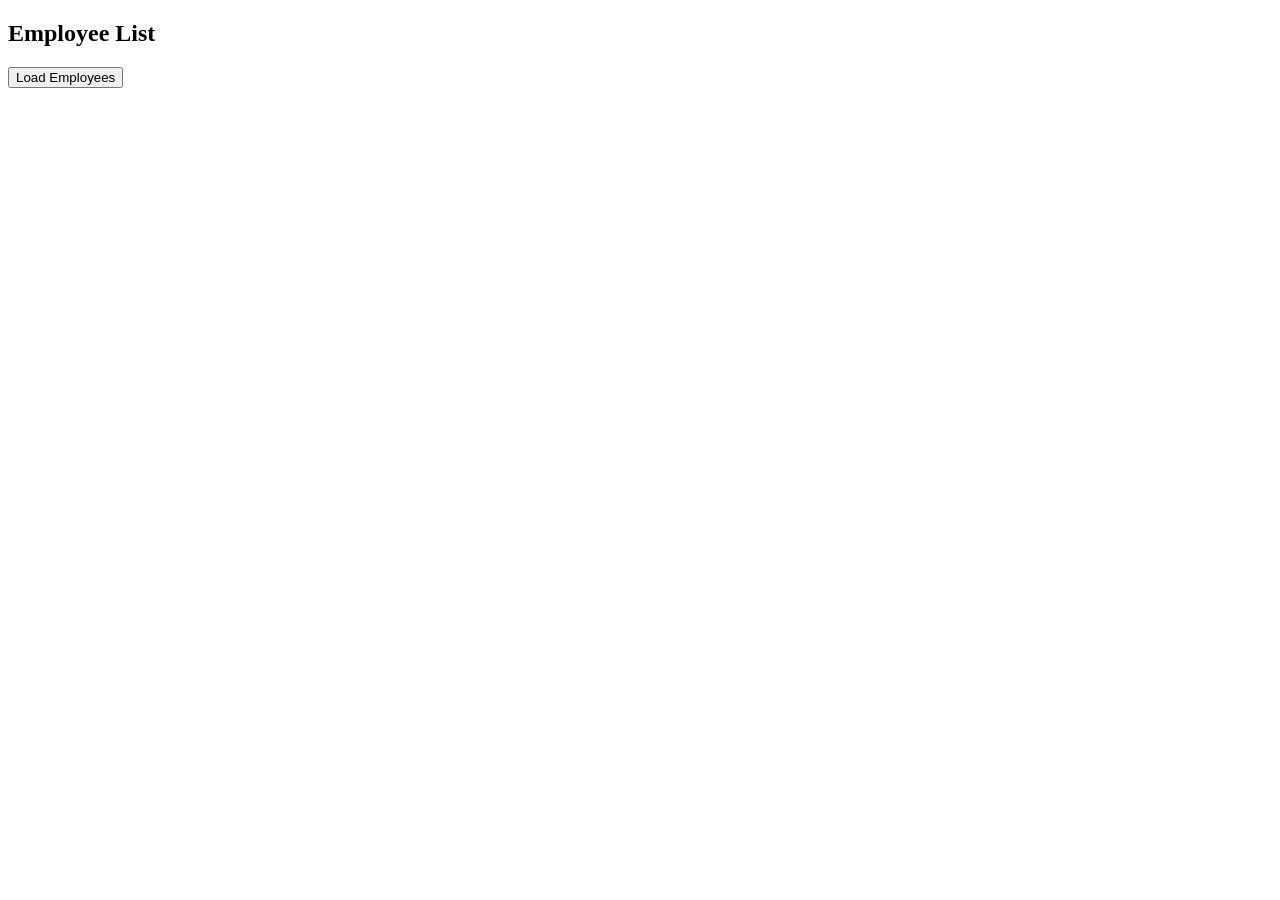
<file: upload-csv/index2.html>
<!DOCTYPE html>
<html>
<head>
    <title>Employee List</title>
</head>
<body>

<h2>Employee List</h2>
<button onclick="loadData()">Load Employees</button>

<ul id="list"></ul>

<script>
function loadData() {
    fetch("https://6atxcqf8xi.execute-api.us-east-1.amazonaws.com/employee")
    .then(response => response.json())
    .then(result => {

        // VERY IMPORTANT
        const data = typeof result.body === "string"
            ? JSON.parse(result.body)
            : result;

        const list = document.getElementById("list");
        list.innerHTML = "";

        data.forEach(emp => {
            const li = document.createElement("li");
            li.textContent = emp.name + " - " + emp.department;
            list.appendChild(li);
        });
    })
    .catch(error => console.error("Error:", error));
}
</script>

</body>
</html>
</file>
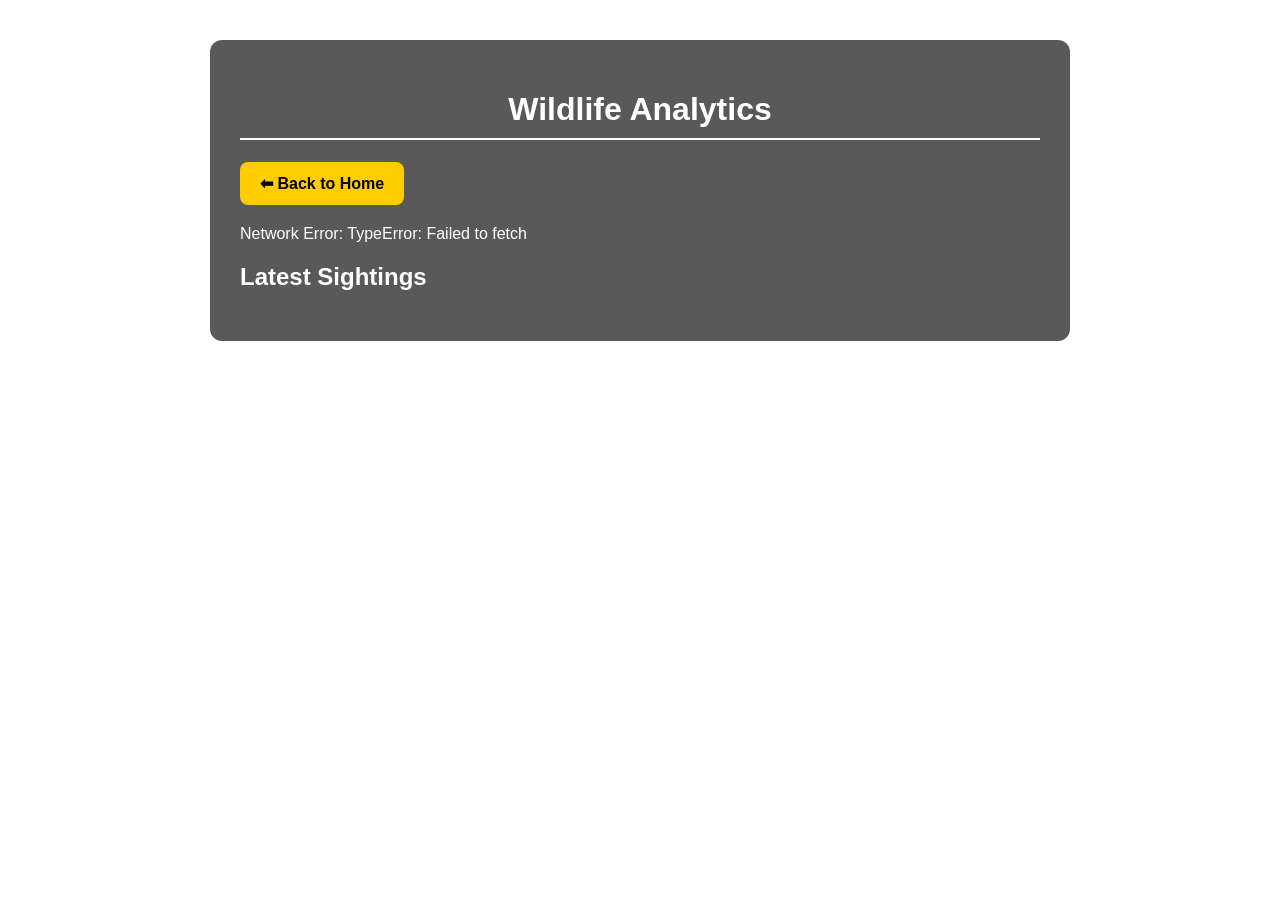
<file: GalacticWildlifeMonitoringSystem/s3-website/analytics.html>
<!doctype html>
<html>
<head>
  <meta charset="utf-8" />
  <title>Galactic Wildlife - Analytics</title>

  <style>
    body {
      font-family: Arial, sans-serif;
      margin: 0;
      padding: 0;
      background: url("https://images.unsplash.com/photo-1446776811953-b23d57bd21aa") no-repeat center center fixed;
      background-size: cover;
      color: #fff;
    }

    .container {
      background: rgba(0, 0, 0, 0.65);
      max-width: 800px;
      margin: 40px auto;
      padding: 30px;
      border-radius: 12px;
    }

    h1 {
      text-align: center;
      border-bottom: 2px solid #fff;
      padding-bottom: 10px;
    }

    .btn {
      padding: 12px 20px;
      background: #ffcc00;
      color: #000;
      border: none;
      border-radius: 8px;
      cursor: pointer;
      font-size: 16px;
      font-weight: bold;
    }

    .btn:hover {
      background: #e6b800;
    }

    .card {
      border: 1px solid #bbb;
      padding: 15px;
      margin-bottom: 15px;
      border-radius: 8px;
      background: rgba(255,255,255,0.1);
    }
  </style>
</head>

<body>

<div class="container">

  <h1>Wildlife Analytics</h1>

  <button class="btn" onclick="window.location.href='index.html'">⬅ Back to Home</button>

  <div id="summary" style="margin-top:20px;">Loading analytics...</div>

  <h2 style="margin-top:20px;">Latest Sightings</h2>
  <div id="latest"></div>

</div>

<script>
// API URL (CHANGE THIS)
const API_BASE = "https://0qi7pimu0l.execute-api.us-east-1.amazonaws.com/prod";
const ANALYTICS_URL = API_BASE + "/analytics";

// Load analytics data
async function loadData() {
  const summaryDiv = document.getElementById("summary");
  const latestDiv = document.getElementById("latest");

  try {
    const response = await fetch(ANALYTICS_URL);
    const data = await response.json();

    if (!response.ok) {
      summaryDiv.textContent = "Error: " + JSON.stringify(data);
      return;
    }

    // Summary
    summaryDiv.innerHTML = `
      <p><strong>Total Submissions:</strong> ${data.total_submissions}</p>
      <h3>Species Summary</h3>
      <ul>
        ${Object.entries(data.per_species).map(([k,v]) => `<li>${k}: ${v}</li>`).join("")}
      </ul>
    `;

    // Latest sighting cards
    latestDiv.innerHTML = data.latest.map(item => `
      <div class="card">
        <strong>${item.timestamp}</strong><br>
        Ranger: ${item.ranger} (${item.planet})<br>
        Species: ${Object.entries(item.sightings).map(([k,v]) => `${k}: ${v}`).join(", ")}
      </div>
    `).join("");

  } catch (err) {
    summaryDiv.textContent = "Network Error: " + err;
  }
}

// Load immediately + refresh every 10s
loadData();
setInterval(loadData, 10000);
</script>

</body>
</html>
</file>
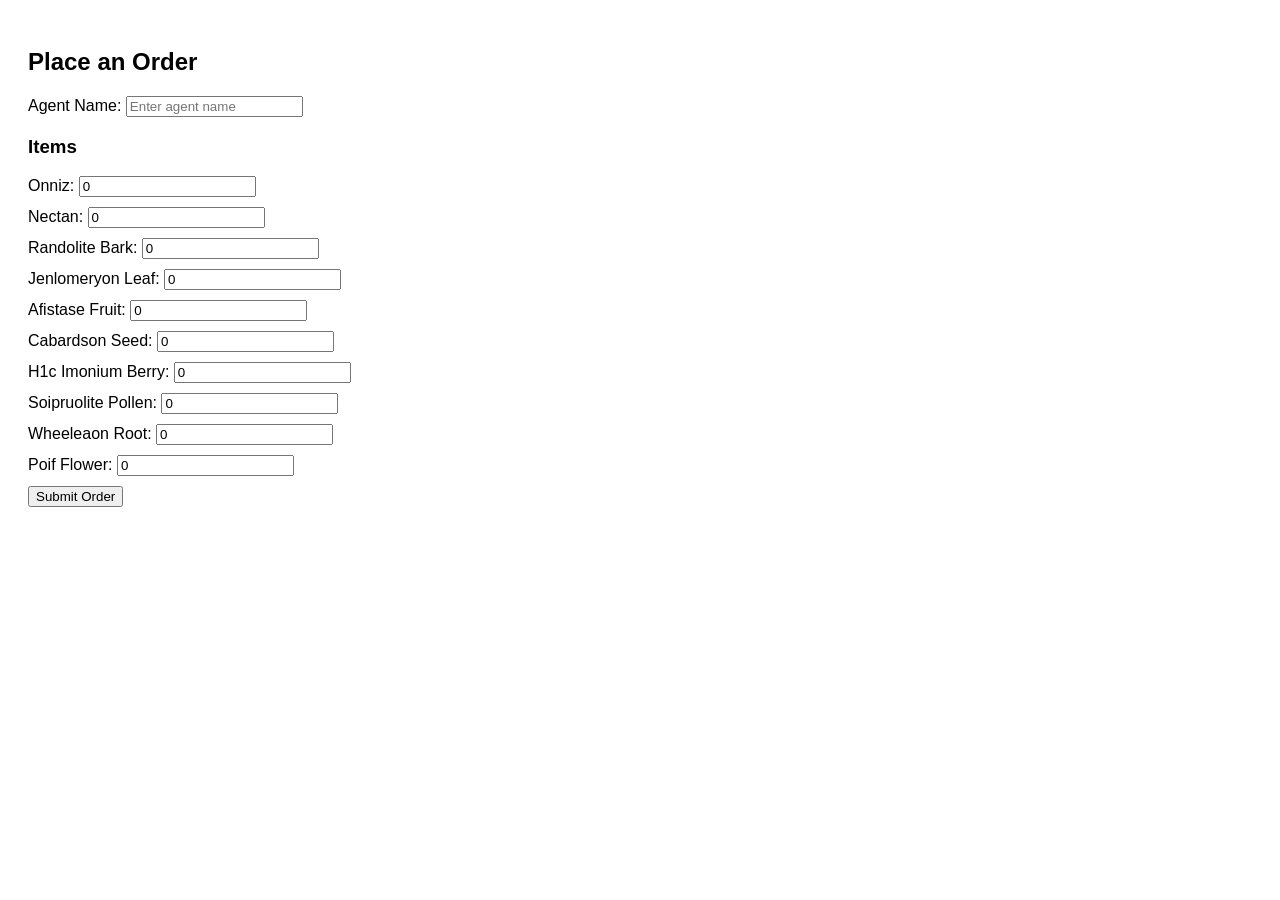
<file: intergalactic-marketplace-state/s3-website/indexwithoutcss.html>
<!DOCTYPE html>
<html>
<head>
<title>Intergalactic Marketplace</title>
<meta name="viewport" content="width=device-width, initial-scale=1">
<style>
body { font-family: Arial; padding: 20px; }
.item { margin: 10px 0; }
</style>
</head>
<body>

<h2>Place an Order</h2>

<label>Agent Name:</label>
<input id="agent" placeholder="Enter agent name">

<h3>Items</h3>
<div id="items"></div>

<button onclick="submitOrder()">Submit Order</button>

<pre id="result"></pre>

<script>
const ITEMS = [
    "Onniz",
    "Nectan",
    "Randolite Bark",
    "Jenlomeryon Leaf",
    "Afistase Fruit",
    "Cabardson Seed",
    "H1c Imonium Berry",
    "Soipruolite Pollen",
    "Wheeleaon Root",
    "Poif Flower"
];

let div = document.getElementById("items");

ITEMS.forEach(name => {
    div.innerHTML += `
        <div class="item">
            ${name}: <input type="number" min="0" id="${name}" value="0">
        </div>
    `;
});

async function submitOrder() {
    const agent = document.getElementById("agent").value;
    const items = {};

    ITEMS.forEach(name => {
        let qty = parseInt(document.getElementById(name).value);
        if (qty > 0) items[name] = qty;
    });

    const payload = { agent, items };

    const res = await fetch(
        "https://mzwkyf81g6.execute-api.us-east-1.amazonaws.com/prod/orders",
        {
            method: "POST",
            headers: { "Content-Type": "application/json"},
            body: JSON.stringify(payload)
        }
    );

    const data = await res.json();
    document.getElementById("result").innerText = JSON.stringify(data, null, 2);
}
</script>

</body>
</html>
</file>
<file: IntergalacticMarketplaceLoginPOS/pos/css/pos.css>
body {
	background-color:#F3F3F3;
	font-family:'Roboto',sans-serif;
}

.main {
	background-color:#FFF;
	border-radius:0.5em;
	box-shadow:0 11px 35px 2px rgba(0,0,0,0.14);
	height:500px;
	margin:4em auto;
	width:400px;
	padding: 3em;
}

.sign {
	color:#555;
	font:700 23px 'Roboto',sans-serif;
	padding-top:30px;
}

input[type='number']:focus {
	border:2px solid rgba(0,0,0,0.18)!important;
}

label {
	font:14px 'Roboto',sans-serif;
	color:#333;
	padding-right:0.3em;
}

td {
	padding: 1.2em;
}

.submit {
	background:#3327B0;
	border:0;
	border-radius:0.5em;
	color:#fff;
	cursor:pointer;
	font:14px 'Roboto',sans-serif;
	padding:10px 40px;
	margin-top: 1em;
}

@media (max-width: 600px) {
	.main {
		border-radius:0;
	}
}
</file>
<file: regionals/IntergalacticMarketplaceLoginPOS/s3-objects/css/pos.css>
body {
	background-color:#F3F3F3;
	font-family:'Roboto',sans-serif;
}

.main {
	background-color:#FFF;
	border-radius:0.5em;
	box-shadow:0 11px 35px 2px rgba(0,0,0,0.14);
	height:500px;
	margin:4em auto;
	width:400px;
	padding: 3em;
}

.sign {
	color:#555;
	font:700 23px 'Roboto',sans-serif;
	padding-top:30px;
}

input[type='number']:focus {
	border:2px solid rgba(0,0,0,0.18)!important;
}

label {
	font:14px 'Roboto',sans-serif;
	color:#333;
	padding-right:0.3em;
}

td {
	padding: 1.2em;
}

.submit {
	background:#3327B0;
	border:0;
	border-radius:0.5em;
	color:#fff;
	cursor:pointer;
	font:14px 'Roboto',sans-serif;
	padding:10px 40px;
	margin-top: 1em;
}

@media (max-width: 600px) {
	.main {
		border-radius:0;
	}
}
</file>
